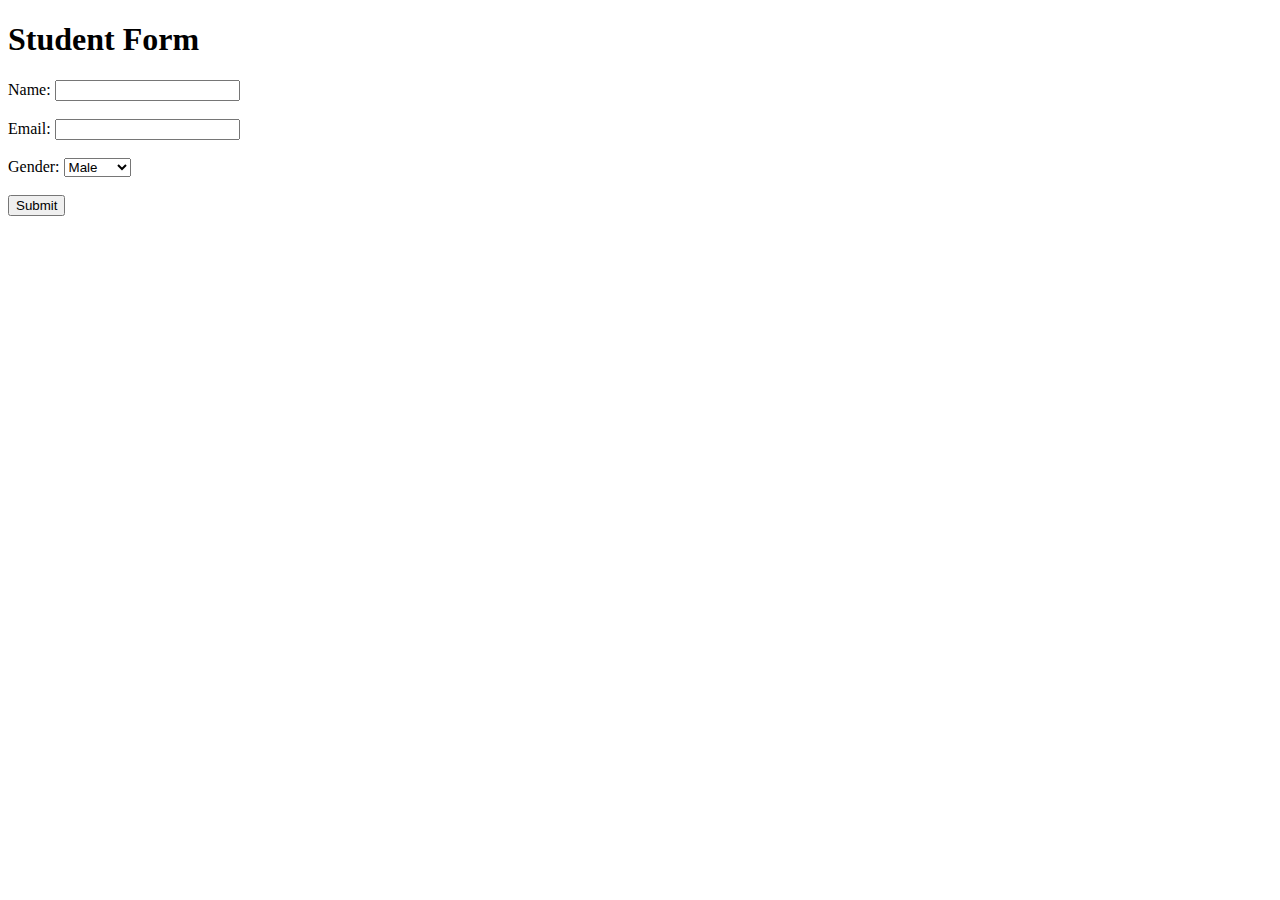
<file: lab_9/index.html>
<!DOCTYPE html>
<html lang="en">
  <head>
    <meta charset="UTF-8" />
    <meta name="viewport" content="width=device-width, initial-scale=1.0" />
    <title>Student Form</title>
  </head>
  <body>
    <h1>Student Form</h1>
    <form action="formhandler.php" method="post">
      <label for="name">Name:</label>
      <input type="text" id="name" name="name" required /><br /><br />

      <label for="email">Email:</label>
      <input type="email" id="email" name="email" required /><br /><br />

      <label for="gender">Gender:</label>
      <select id="gender" name="gender" required>
        <option value="Male">Male</option>
        <option value="Female">Female</option>
        <option value="Other">Other</option></select
      ><br /><br />

      <input type="submit" value="Submit" />
    </form>
  </body>
</html>
</file>
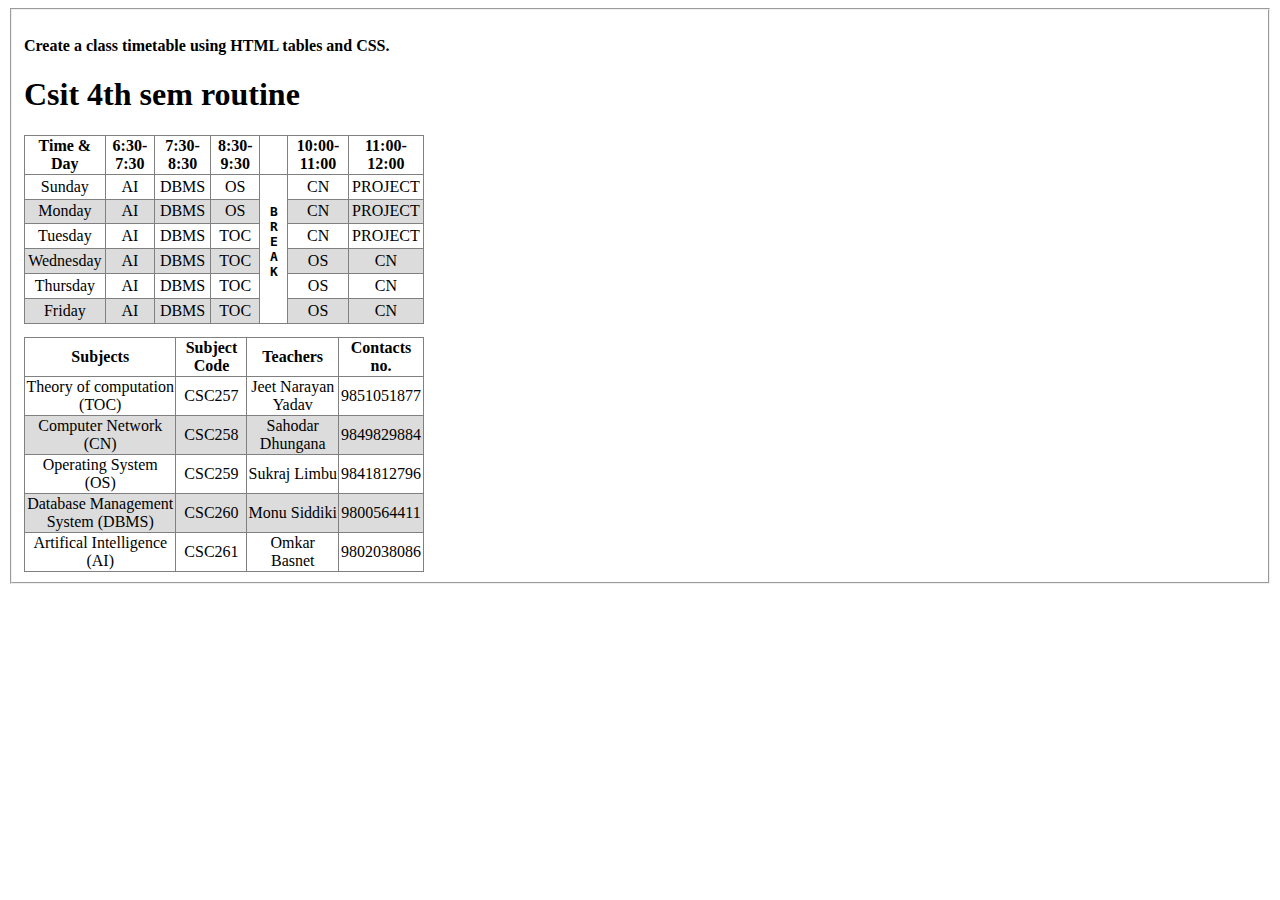
<file: lab_1/Routine.html>
<!DOCTYPE html>
<html lang="en">
  <head>
    <meta charset="UTF-8" />
    <meta name="viewport" content="width=device-width, initial-scale=1.0" />
    <title>Monu Siddiki</title>
  </head>
  <!-- linking css  -->
  <link rel="stylesheet" href="Routine.css" />
  <body>
    <fieldset>
      <h4>
        Create a class timetable using HTML tables and CSS.
      </h4>
      <h1>Csit 4th sem routine</h1>
      <table>
        <thead>
          <tr>
            <th>Time & Day</th>
            <th>6:30-7:30</th>
            <th>7:30-8:30</th>
            <th>8:30-9:30</th>
            <th></th>
            <th>10:00-11:00</th>
            <th>11:00-12:00</th>
          </tr>
        </thead>

        <tbody>
          <tr>
            <td>Sunday</td>
            <td>AI</td>
            <td>DBMS</td>
            <td>OS</td>
            <td rowspan="6">
              <pre style="width: 25px">
                    <strong>
B
R
E
A
K
                    </strong>
                </pre>
            </td>
            <td>CN</td>
            <td>PROJECT</td>
          </tr>
          <tr>
            <td>Monday</td>
            <td>AI</td>
            <td>DBMS</td>
            <td>OS</td>
            <td>CN</td>
            <td>PROJECT</td>
          </tr>
          <tr>
            <td>Tuesday</td>
            <td>AI</td>
            <td>DBMS</td>
            <td>TOC</td>
            <td>CN</td>
            <td>PROJECT</td>
          </tr>
          <tr>
            <td>Wednesday</td>
            <td>AI</td>
            <td>DBMS</td>
            <td>TOC</td>
            <td>OS</td>
            <td>CN</td>
          </tr>
          <tr>
            <td>Thursday</td>
            <td>AI</td>
            <td>DBMS</td>
            <td>TOC</td>
            <td>OS</td>
            <td>CN</td>
          </tr>
          <tr>
            <td>Friday</td>
            <td>AI</td>
            <td>DBMS</td>
            <td>TOC</td>
            <td>OS</td>
            <td>CN</td>
          </tr>
        </tbody>
      </table>

      <pre></pre>

      <table>
        <thead>
          <tr>
            <th>Subjects</th>
            <th>Subject Code</th>
            <th>Teachers</th>
            <th>Contacts no.</th>
          </tr>
        </thead>

        <tbody>
          <tr>
            <td>Theory of computation (TOC)</td>
            <td>CSC257</td>
            <td>Jeet Narayan Yadav</td>
            <td>9851051877</td>
          </tr>
          <tr>
            <td>Computer Network (CN)</td>
            <td>CSC258</td>
            <td>Sahodar Dhungana</td>
            <td>9849829884</td>
          </tr>
          <tr>
            <td>Operating System (OS)</td>
            <td>CSC259</td>
            <td>Sukraj Limbu</td>
            <td>9841812796</td>
          </tr>
          <tr>
            <td>Database Management System (DBMS)</td>
            <td>CSC260</td>
            <td>Monu Siddiki</td>
            <td>9800564411</td>
          </tr>
          <tr>
            <td>Artifical Intelligence (AI)</td>
            <td>CSC261</td>
            <td>Omkar Basnet</td>
            <td>9802038086</td>
          </tr>
        </tbody>
      </table>
    </fieldset>
  </body>
</html>
</file>
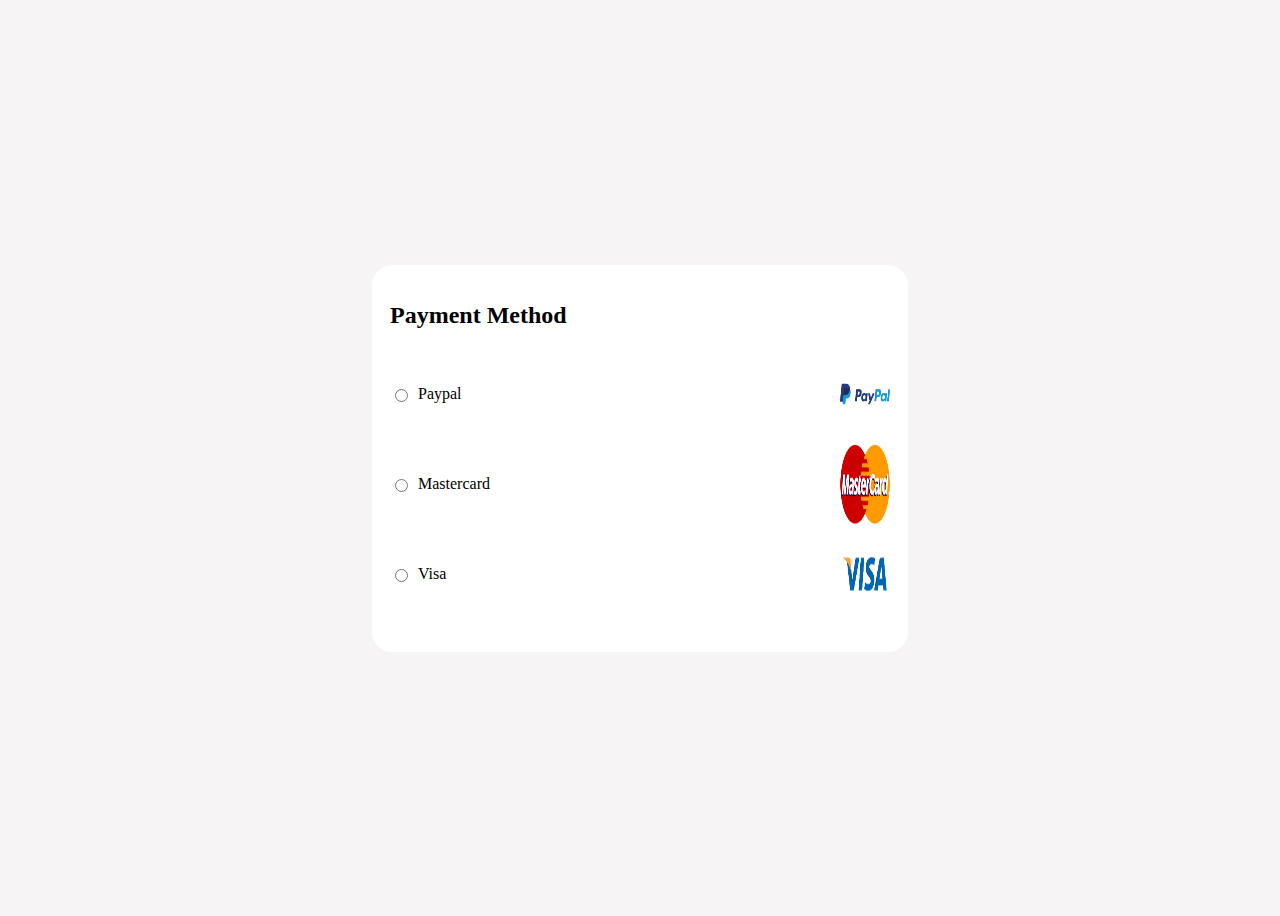
<file: lab_2/payment.html>
<!DOCTYPE html>
<html lang="en">
  <head>
    <meta charset="UTF-8" />
    <meta name="viewport" content="width=device-width, initial-scale=1.0" />
    <title>Document</title>
   <link rel="stylesheet" href="payment.css">
  </head>

  <body>
    <div class="Payment_box">
      <h2>Payment Method</h2>

      <div class="method">
        <input type="radio" name="Paypal" />
        <label>Paypal</label>
        <img src="./photo/196566.png" />
      </div>
      <div class="method">
        <input type="radio" name="Mastercard" />
        <label>Mastercard</label>
        <img src="./photo/MasterCard_Logo.svg.png" />
      </div>
      <div class="method">
        <input type="radio" name="Visa" />
        <label>Visa</label>
        <img src="./photo/download.png" />
      </div>
    </div>
  </body>
</html>
</file>
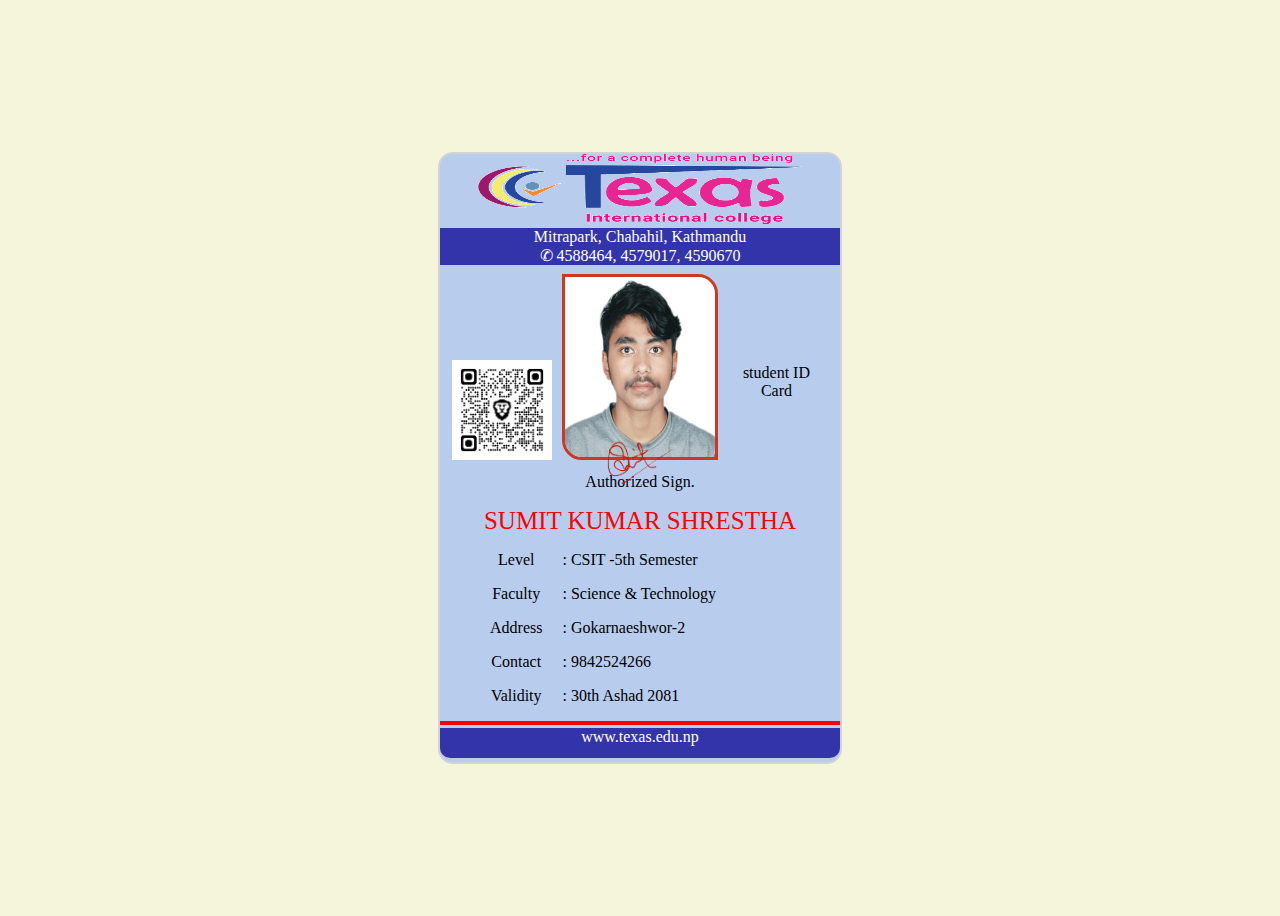
<file: lab_3/id.html>
<!DOCTYPE html>
<html lang="en">
  <head>
    <meta charset="UTF-8" />
    <meta name="viewport" content="width=device-width, initial-scale=1.0" />
    <title>Id card</title>
    <link rel="stylesheet" href="./id.css" />
  </head>
  <body>
    <div class="container">
      <div>
        <img src="./photo/texas logo.png" alt="" class="logo" />
      </div>
      <div class="box">
        Mitrapark, Chabahil, Kathmandu<br />
        ✆ 4588464, 4579017, 4590670
      </div>
      <img src="./photo/qr.png" alt="" class="qr-img" />
      <img src="./photo/sumit.JPG" alt="" class="sumit-img" />
      <div class="content">student ID <br />Card</div>
      <div class="sign">
        <img src="./photo/sign.png" alt="" />
      </div>
      <p class="auth">Authorized Sign.</p>
      <div class="name">SUMIT KUMAR SHRESTHA</div>
      <div class="details">
        <div class="head">
          <p>Level</p>
          <p>Faculty</p>
          <p>Address</p>
          <p>Contact</p>
          <p>Validity</p>
        </div>
        <div class="value">
          <p>: CSIT -5th Semester</p>
          <p>: Science & Technology</p>
          <p>: Gokarnaeshwor-2</p>
          <p>: 9842524266</p>
          <p>: 30th Ashad 2081</p>
        </div>
      </div>
      <div class="line"></div>
      <div class="footer">www.texas.edu.np</div>
    </div>
  </body>
</html>
</file>
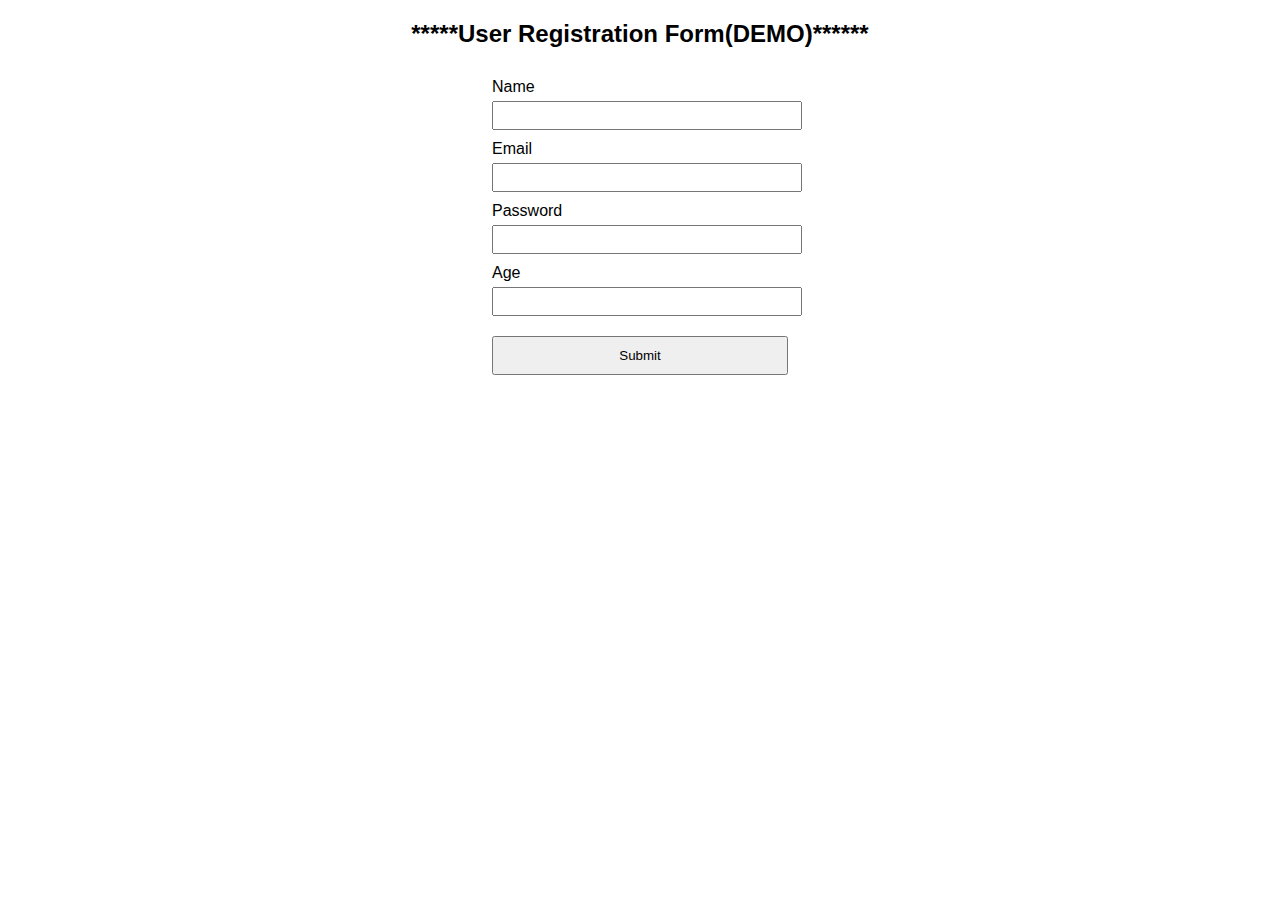
<file: lab_4/form_validate.html>
<!DOCTYPE html>
<html lang="en">
<head>
    <meta charset="UTF-8">
    <meta name="viewport" content="width=device-width, initial-scale=1.0">
    <title>User Registration Form</title>
   <link rel="stylesheet" href="form_validate.css">
       
</head>
<body>

    <h2>*****User Registration Form(DEMO)******</h2>
    <form onsubmit="return validateForm();">
        <fieldset>
            <label for="name">Name</label>
            <input type="text" id="name" name="name" required><br>

            <label for="email">Email</label>
            <input type="email" id="email" name="email" required><br>

            <label for="password">Password</label>
            <input type="password" id="password" name="password" required><br>

            <label for="age">Age</label>
            <input type="number" id="age" name="age" required><br>

            <input type="submit" value="Submit">
        </fieldset>
    </form>

    <script src="form_validate.js"></script>
</body>
</html>
</file>
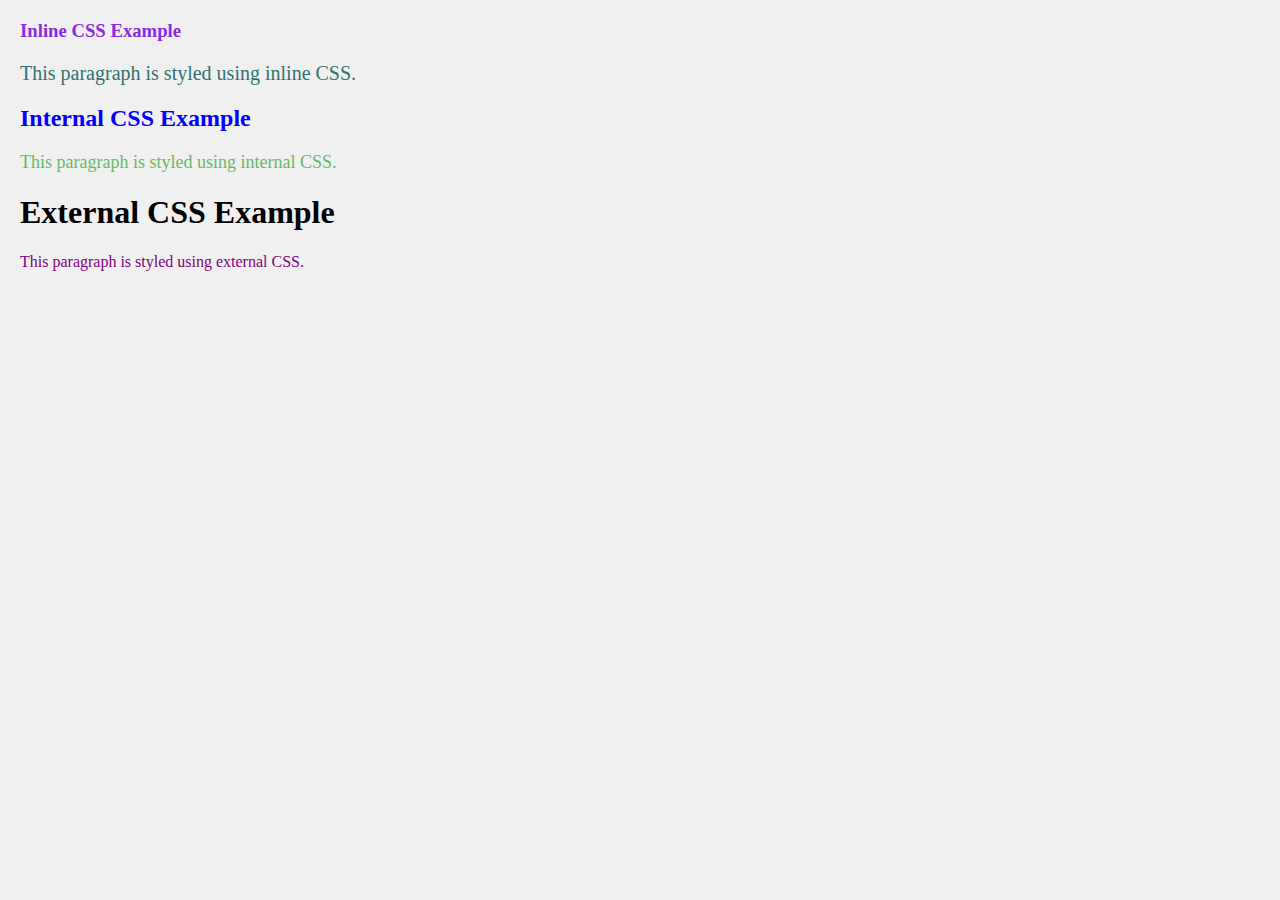
<file: lab_5/css_types.html>
<!DOCTYPE html>
<html lang="en">
<head>
    <meta charset="UTF-8">
    <meta name="viewport" content="width=device-width, initial-scale=1.0">
    <title>CSS Styling Example</title>

    <!-- External CSS -->
    <link rel="stylesheet" href="external.css">

    <!-- Internal CSS -->
    <style>
        body {
            font-family: 'Times New Roman', Times, serif;
            margin: 20px;
        }
        h2 {
            color: blue;
        }
        .internal-paragraph {
            color: rgb(102, 185, 102);
            font-size: 18px;
        }
    </style>
</head>
<body>

    <h3 style="color: blueviolet;">Inline CSS Example</h3>
    <p style="font-size: 20px; color: rgb(49, 114, 114);">This paragraph is styled using inline CSS.</p>

    <h2>Internal CSS Example</h2>
    <p class="internal-paragraph">This paragraph is styled using internal CSS.</p>

    <h1>External CSS Example</h1>
    <p class="external-paragraph">This paragraph is styled using external CSS.</p>

</body>
</html>
</file>
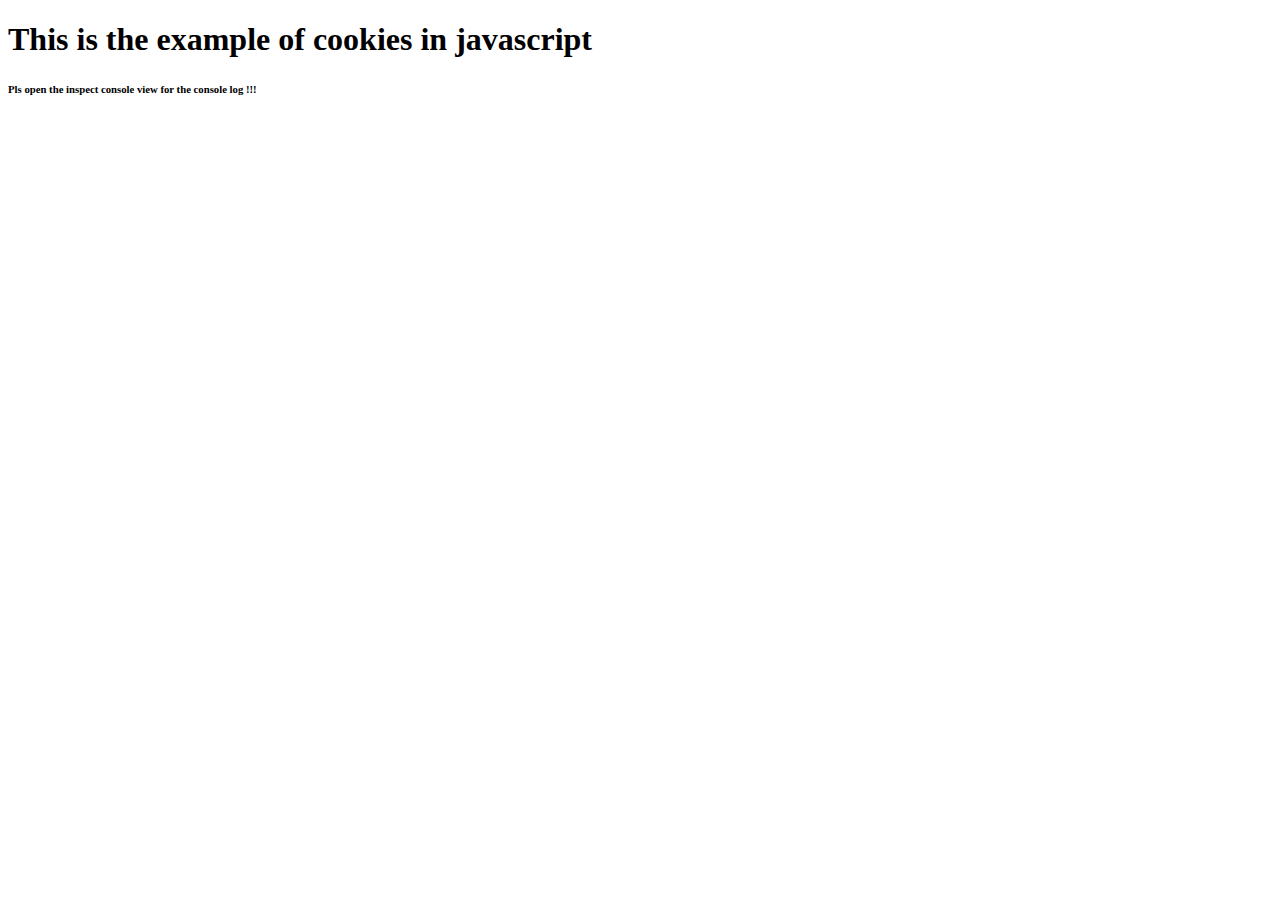
<file: lab_6/cookies.html>
<!DOCTYPE html>
<html lang="en">
  <head>
    <meta charset="UTF-8" />
    <meta name="viewport" content="width=device-width, initial-scale=1.0" />
    <title>Document</title>
  </head>
  <body>
    <h1>This is the example of cookies in javascript</h1>
    <h6>Pls open the inspect console view for the console log !!!</h6>

    <script>
      function setCookie(name, value, daysToExpire) {
        // Calculate the expiration date
        var date = new Date();
        date.setTime(date.getTime() + daysToExpire * 24 * 60 * 60 * 1000);
        var expires = "Expires = " + date.toUTCString();

        // Set the cookie
        document.cookie = name + "=" + value + ";" + expires + ";path=/";

        // Log the result to the console
        console.log("Cookie set: ");
        console.log(name + " = " + value + "; ");
        console.log(expires);
      }

      // Example usage
      setCookie("Username", "monu siddiki", 5); // This will create a cookie named "username" with the value "JohnDoe" that expires in 7 days.
    </script>
  </body>
</html>
</file>
<file: lab_1/Routine.css>
body {
  display: flex;
  flex-direction: column-reverse;
}

html {
  scroll-behavior: smooth;
}


table {
  border-collapse: collapse;
  width: 400px;
  text-align: center;
}
table,
th,
tr,
td {
  border: 1px solid gray;
}

tr:nth-child(even) {
  background-color: gainsboro;
}
</file>
<file: lab_2/payment.css>
body {
  display: flex;
  align-items: center;
  justify-content: center;
  height: 100vh;
  background-color: rgb(246, 244, 244);
}

.Payment_box {
  width: 100%;
  border-radius: 20px;
  padding: 18px;
  max-width: 500px;
  box-shadow: #808080;
  background-color: white;
  height: 351px;
}

.method {
  height: 70px;
  display: flex;
  align-items: center;
  padding: 10px 0px;
  /* gap: 10px; */
}

label {
  margin-right: auto;
  font: bold;
}

input {
  margin-right: 10px;
}
img {
  width: 50px;
  height: 80px;
}
</file>
<file: lab_3/id.css>
body {
  display: flex;
  align-items: center;
  justify-content: center;
  height: 100vh;
  background-color: beige;
}

.container {
  position: relative;
  background-color: rgb(184, 205, 237);
  width: 400px;
  text-align: center;
  height: 608px;
  border: 2px solid lightgray;
  border-radius: 15px;
}

.logo {
  width: 400px;
  height: 70px;
}

.box {
  background-color: rgb(52, 52, 170);
  color: white;
}

.image-container {
  display: grid;
  grid-template-columns: repeat(3, 1fr);
}

.sumit-img {
  margin: 9px;
  width: 150px;
  height: 180px;
  border: 3px solid rgb(207, 56, 29);
  border-top-right-radius: 20px;
  border-bottom-left-radius: 20px;
}

.qr-img {
  position: absolute;
  left: 10px;
  bottom: 300px;
  padding: 2px;
  width: 100px;
  height: 100px;
}

.content {
  position: absolute;
  right: 30px;
  top: 210px;
}

.sign img {
  width: 80px;
}

.sign {
  position: absolute;
  left: 38%;
  top: 280px;
}

.name {
  color: red;
  font-size: 25px;
  font: bold;
}

.head {
  margin-left: 50px;
}

.value {
  text-align: left;
}

.details {
  display: flex;
  gap: 20px;
}

.line {
  border: 2px solid red;
  margin-bottom: 3px;
}

.auth {
  margin-top: 0px;
}

.footer {
  background-color: rgb(52, 52, 170);
  color: white;
  border-radius: 0 0 10px 10px;
  width: 400px;
  height: 30px;
}
</file>
<file: lab_4/form_validate.css>
body {
  font-family: Arial, sans-serif;
}
form {
  max-width: 300px;
  margin: 0 auto;
}
fieldset {
  border: none;
  padding: 0;
}
label {
  display: block;
  margin-top: 10px;
}
input[type="text"],
input[type="email"],
input[type="password"],
input[type="number"] {
  width: 100%;
  padding: 5px;
  margin-top: 5px;
}
input[type="submit"] {
  margin-top: 20px;
  padding: 10px;
  width: 100%;
}

h2{
    display: flex;
    justify-content: center;
}
</file>
<file: lab_5/external.css>
/* styles.css */
.external-paragraph {
    color: purple;
    font-size: 16px;
    text-align: justify;
}

body {
    background-color: #f0f0f0;
}

h1 {
    font-family: 'Georgia', serif;
}
</file>
